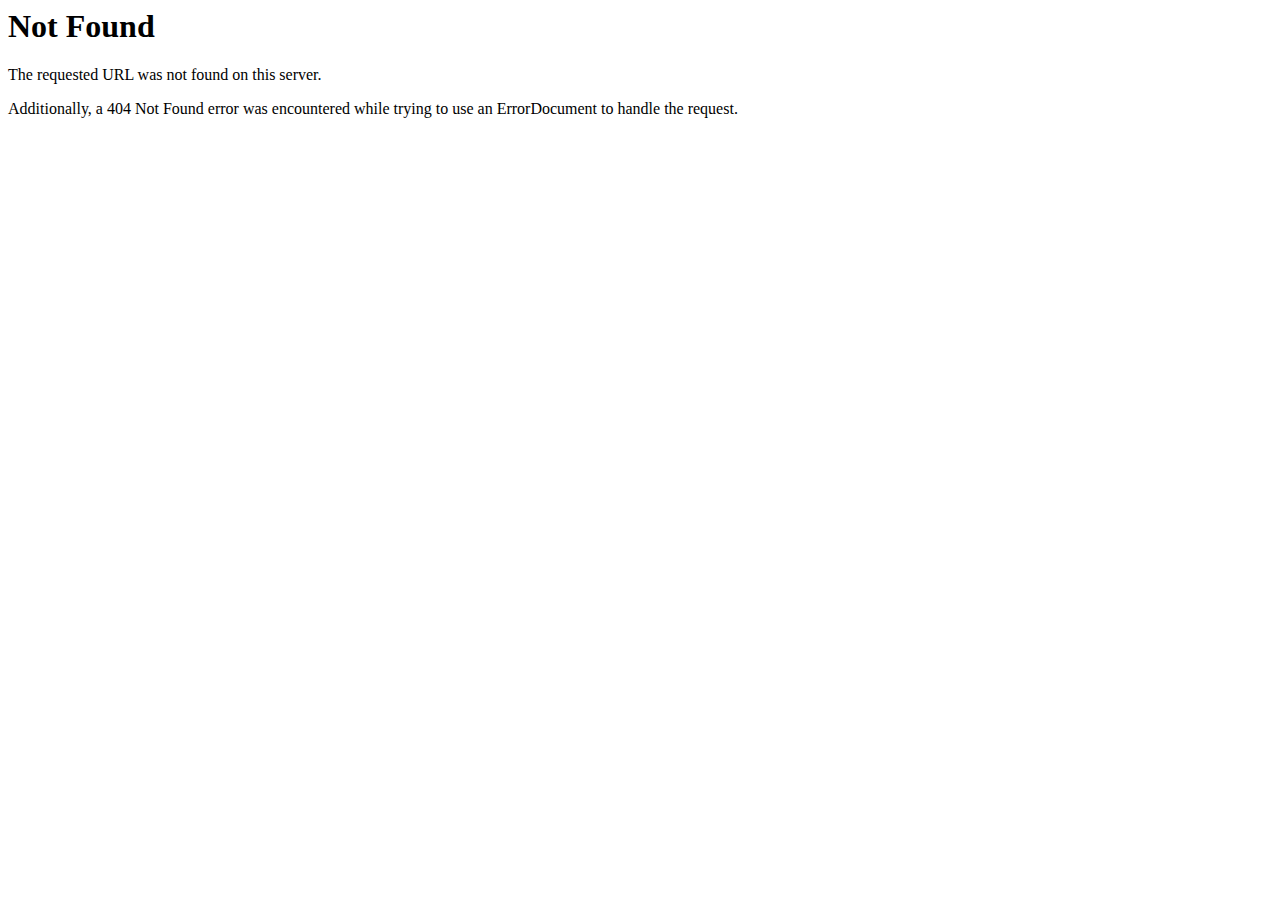
<file: css/owl.video.play.html>
<!DOCTYPE HTML PUBLIC "-//IETF//DTD HTML 2.0//EN">
<html>
<!-- Mirrored from rahulbordoloi.me/css/owl.video.play.html by HTTrack Website Copier/3.x [XR&CO'2014], Mon, 05 Feb 2024 21:37:29 GMT -->
<!-- Added by HTTrack --><meta http-equiv="content-type" content="text/html;charset=utf-8" /><!-- /Added by HTTrack -->
<head>
<title>404 Not Found</title>
</head><body>
<h1>Not Found</h1>
<p>The requested URL was not found on this server.</p>
<p>Additionally, a 404 Not Found
error was encountered while trying to use an ErrorDocument to handle the request.</p>
</body>
<!-- Mirrored from rahulbordoloi.me/css/owl.video.play.html by HTTrack Website Copier/3.x [XR&CO'2014], Mon, 05 Feb 2024 21:37:29 GMT -->
</html>
</file>
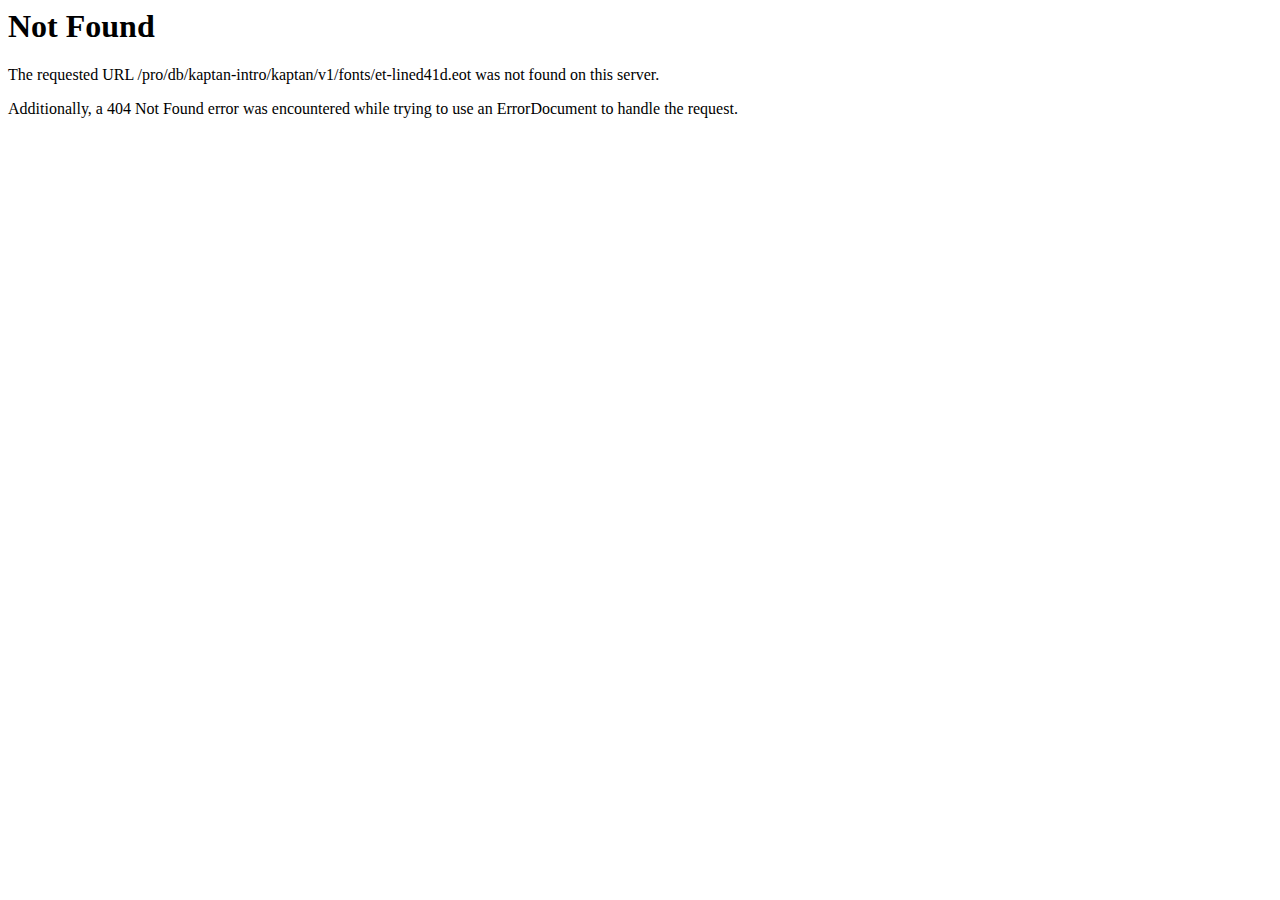
<file: fonts/et-lined41dd41dd41dd41d.html>
<!DOCTYPE HTML PUBLIC "-//IETF//DTD HTML 2.0//EN">
<html>
<!-- Mirrored from mourithemes.com/robin/robin/fonts/et-lined41dd41d.html? by HTTrack Website Copier/3.x [XR&CO'2014], Wed, 01 Apr 2020 17:47:14 GMT -->

<!-- Mirrored from rahulbordoloi.me/fonts/et-lined41dd41dd41d.html? by HTTrack Website Copier/3.x [XR&CO'2014], Mon, 05 Feb 2024 21:37:29 GMT -->
<!-- Added by HTTrack --><meta http-equiv="content-type" content="text/html;charset=utf-8" /><!-- /Added by HTTrack -->
<head>
<title>404 Not Found</title>
</head><body>
<h1>Not Found</h1>
<p>The requested URL /pro/db/kaptan-intro/kaptan/v1/fonts/et-lined41d.eot was not found on this server.</p>
<p>Additionally, a 404 Not Found
error was encountered while trying to use an ErrorDocument to handle the request.</p>
</body>
<!-- Mirrored from mourithemes.com/robin/robin/fonts/et-lined41dd41d.html? by HTTrack Website Copier/3.x [XR&CO'2014], Wed, 01 Apr 2020 17:47:14 GMT -->

<!-- Mirrored from rahulbordoloi.me/fonts/et-lined41dd41dd41d.html? by HTTrack Website Copier/3.x [XR&CO'2014], Mon, 05 Feb 2024 21:37:29 GMT -->
</html>
</file>
